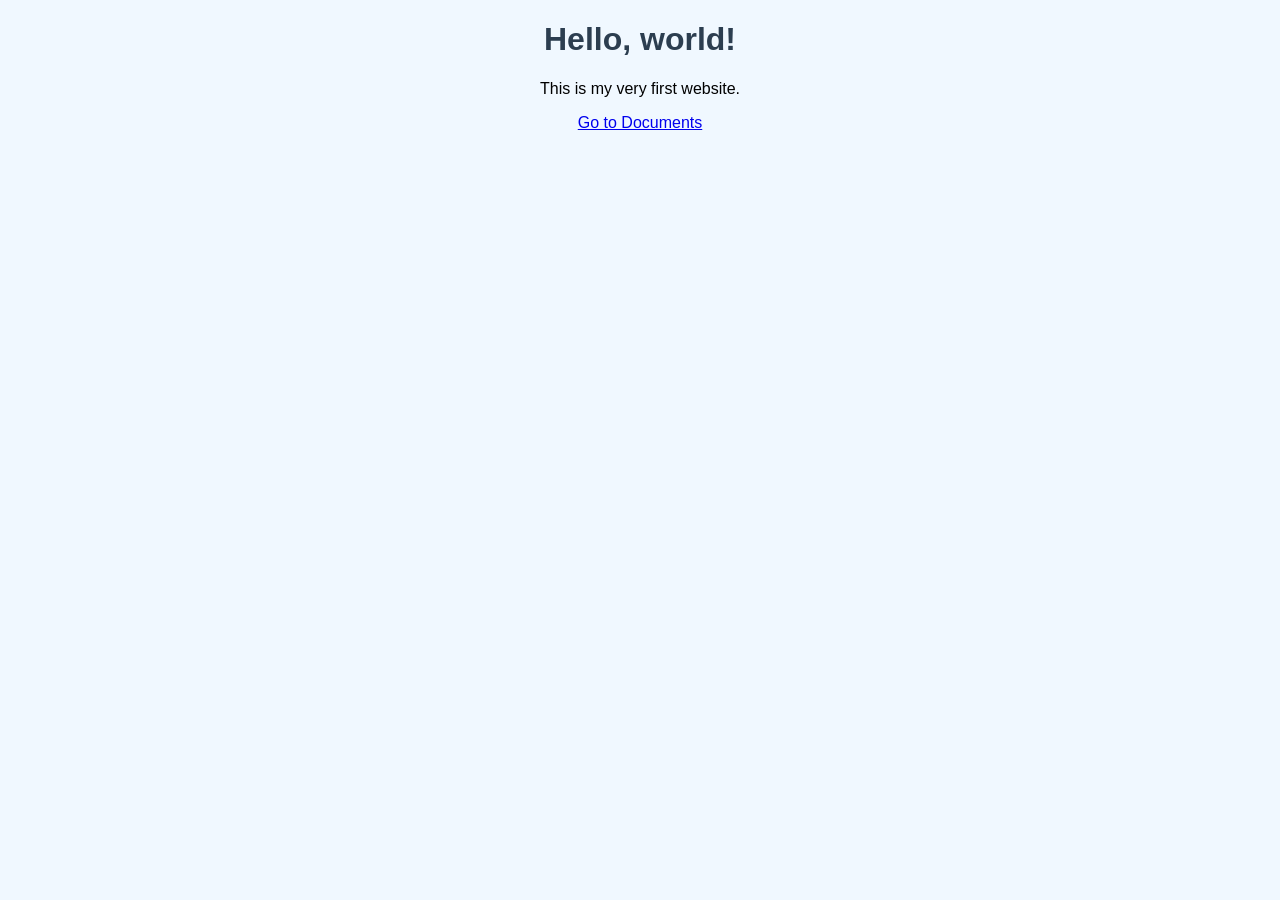
<file: index.html>
<!DOCTYPE html>
<html>
<head>
  <title>My First Website</title>
  <link rel="stylesheet" href="style.css">
</head>
  <h1>Hello, world!</h1>
  <p>This is my very first website.</p>
<a href="documents.html">Go to Documents</a>
</html>
</file>
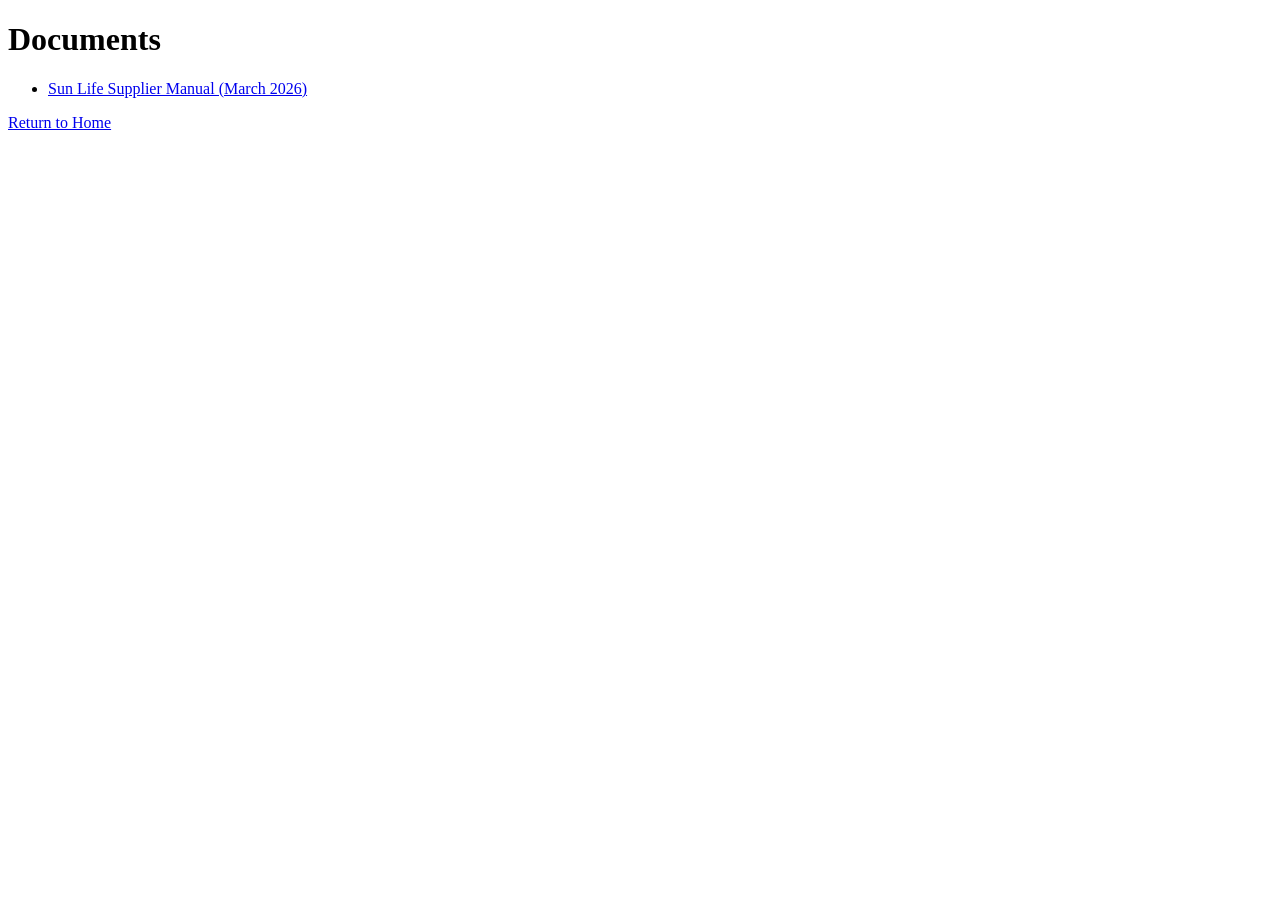
<file: documents.html>
<!DOCTYPE html>
<html>
<head>
  <title>Documents</title>
</head>
<body>
  <h1>Documents</h1>
  <ul>
    <li>
      <a href="Sun Life Supplier Manual March 2026.html" target="_blank">
        Sun Life Supplier Manual (March 2026)
      </a>
    </li>
    <!-- Add more documents here later -->
  </ul>

  <!-- Link back to homepage -->
  <p><a href="index.html">Return to Home</a></p>
</body>
</html>
</file>
<file: style.css>
body {
  font-family: Arial, sans-serif;
  background-color: #f0f8ff;
  text-align: center;
}

h1 {
  color: #2c3e50;
}
</file>
